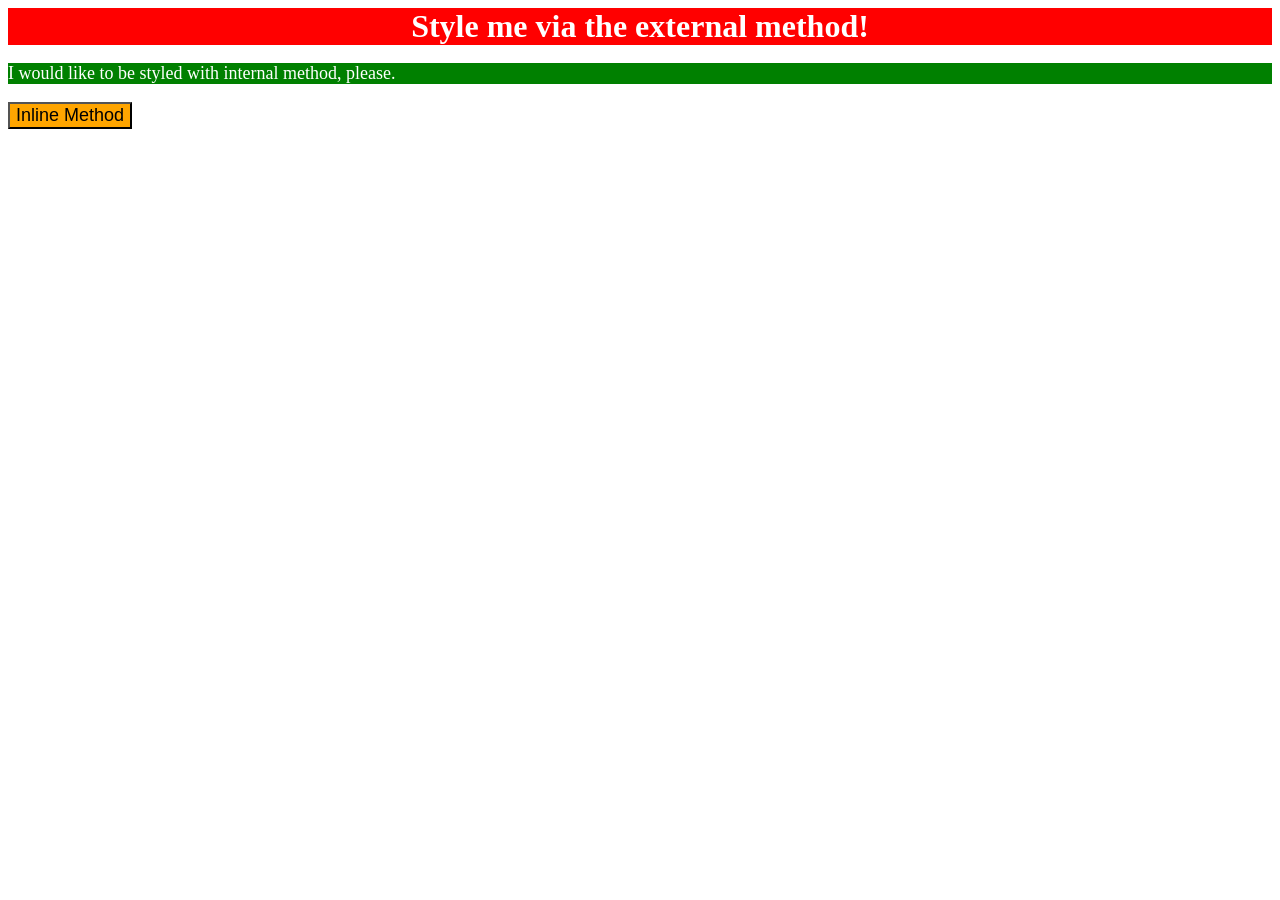
<file: 01-css/index.html>
<!DOCTYPE html>
<html lang="en">
<head>
    <meta charset="UTF-8">
    <link rel="stylesheet" href="./style.css">
    <style>
        p {
            background-color: green;
            color: white;
            font-size: 18px;
        }
    </style>
</head>
<body>
    <div>Style me via the external method!</div>
    <p>I would like to be styled with internal method, please.</p>
    <button style="background-color: orange; font-size: 18px;">Inline Method</button>
</body>
</html>
</file>
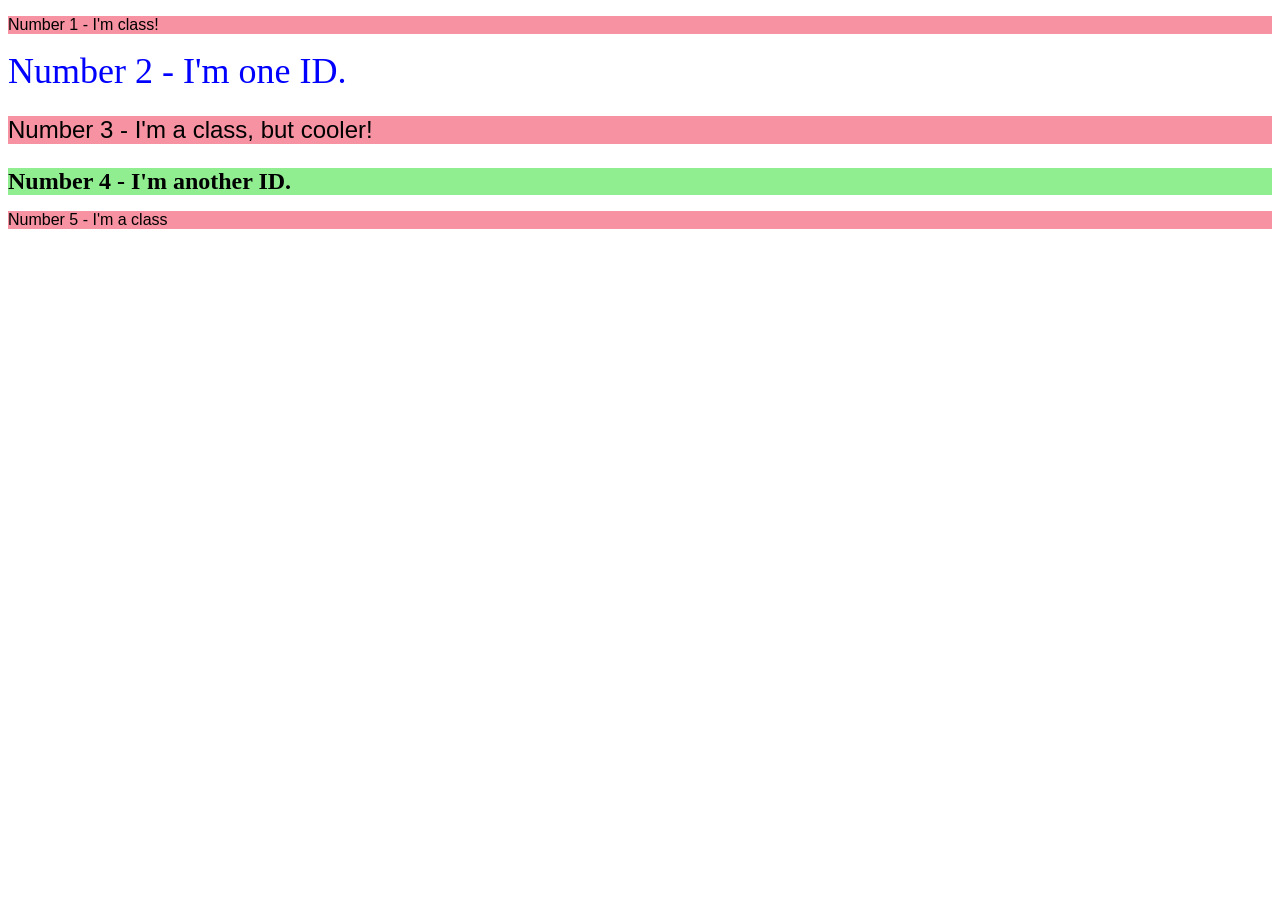
<file: 02-css/index.html>
<!DOCTYPE html>
<html lang="en">
<head>
    <meta charset="UTF-8">
    <link rel="stylesheet" href="./style.css">
    <title>Class and ID Selectors</title>
</head>
<body>
    <p class="odd">Number 1 - I'm class!</p>
    <div id="one">Number 2 - I'm one ID.</div>
    <p class="odd adjust-font-size">Number 3 - I'm a class, but cooler!</p>
    <div id="two">Number 4 - I'm another ID.</div>
    <p class="odd">Number 5 - I'm a class</p>

</body>
</html>
</file>
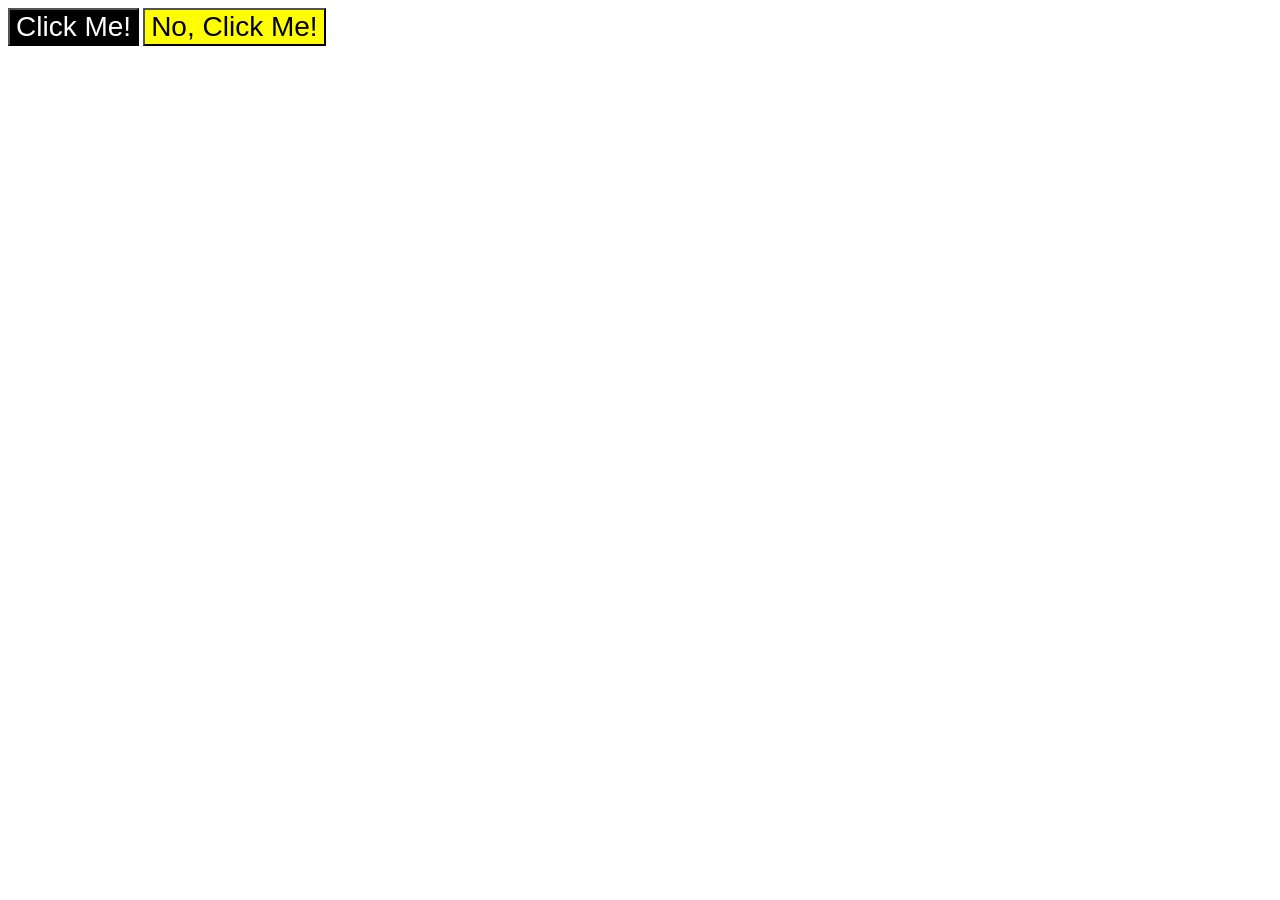
<file: 03-css/index.html>
<!DOCTYPE html>
<html lang="en">
<head>
    <meta charset="UTF-8">
    <link rel="stylesheet" href="./style.css">
    <title>Grouping Selectors</title>
</head>
<body>
    <button id="first" class="both-elements">Click Me!</button>
    <button id="second" class="both-elements">No, Click Me!</button>
</body>
</html>
</file>
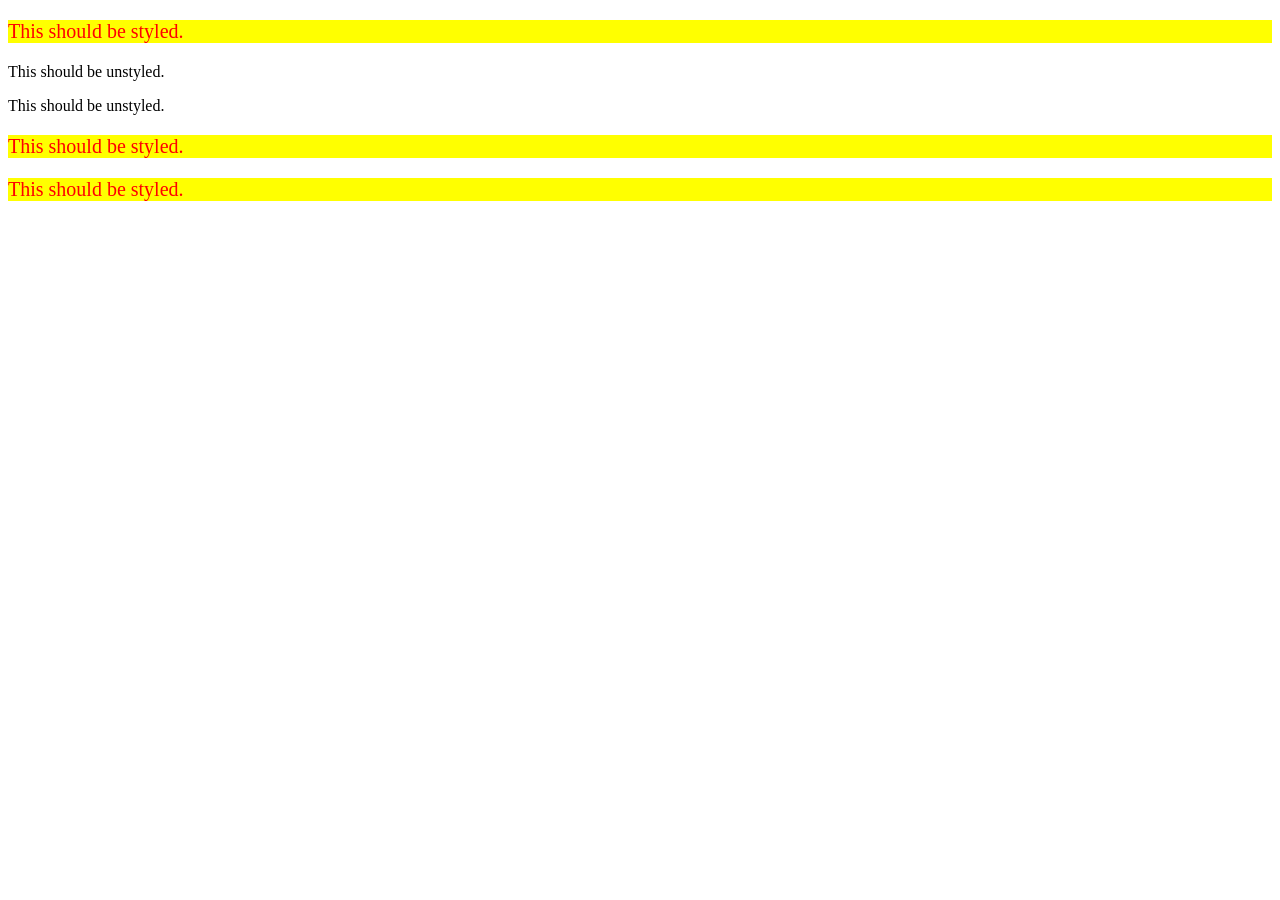
<file: 05-css/index.html>
<!DOCTYPE html>
<html lang="en">
  <head>
    <meta charset="UTF-8">
    <meta http-equiv="X-UA-Compatible" content="IE=edge">
    <meta name="viewport" content="width=device-width, initial-scale=1.0">
    <title>Descendant Combinator</title>
    <link rel="stylesheet" href="style.css">
  </head>
  <body>
    <div class="container">
      <p class="text">This should be styled.</p>
    </div>
    <p class="text">This should be unstyled.</p>
    <p class="text">This should be unstyled.</p>
    <div class="container">
      <p class="text">This should be styled.</p>
      <p class="text">This should be styled.</p>
    </div>
  </body>
</html>
</file>
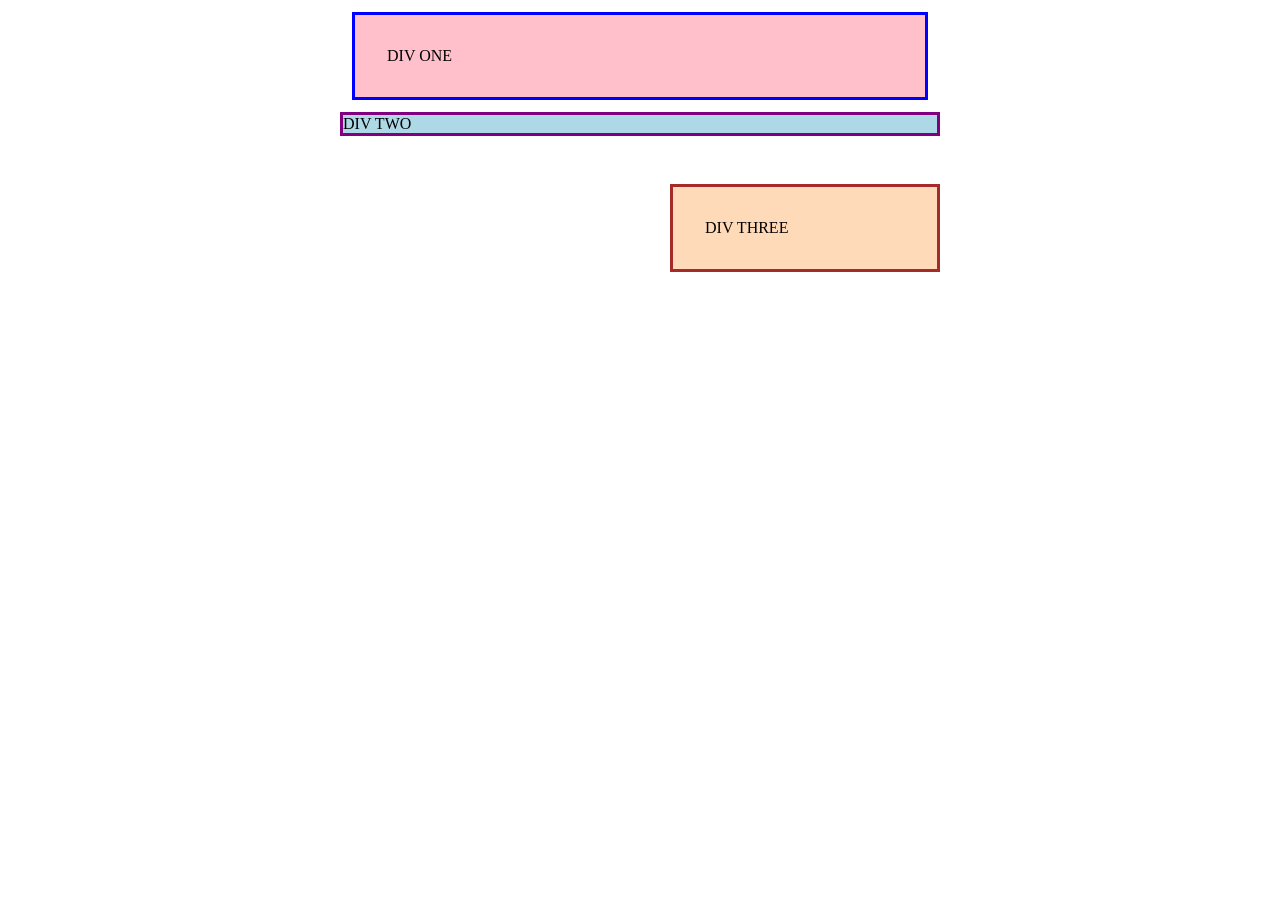
<file: block-inline/index.html>
<!DOCTYPE html>
<html lang="en">
  <head>
    <meta charset="UTF-8">
    <meta http-equiv="X-UA-Compatible" content="IE=edge">
    <meta name="viewport" content="width=device-width, initial-scale=1.0">
    <title>Margin and Padding exercise</title>
    <link rel="stylesheet" href="./style.css">
  </head>
  <body>
    <div class="one">
      DIV ONE
    </div>
    <div class="two">
      DIV TWO
    </div>
    <div class="three">
      DIV THREE
    </div>
  </body>
</html>
</file>
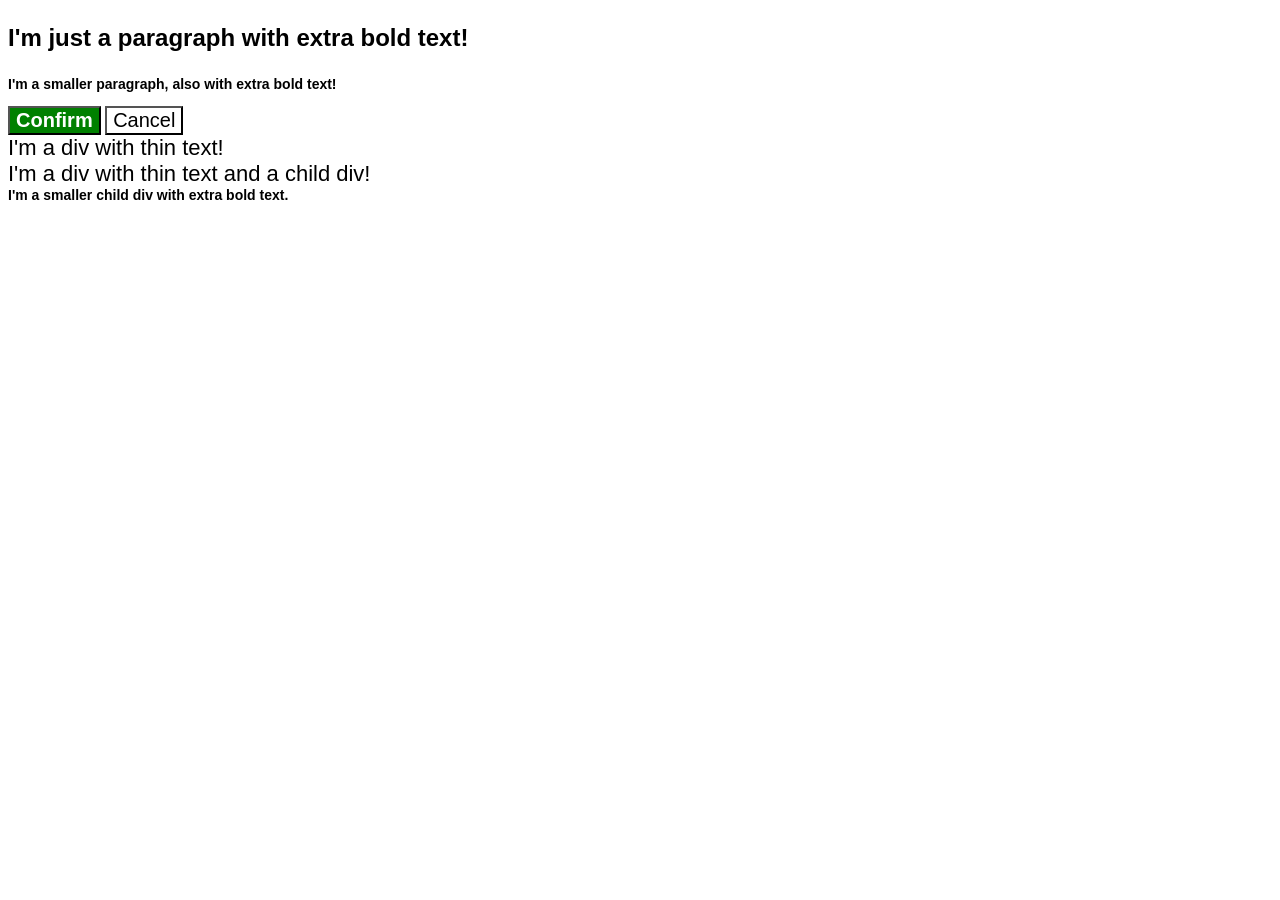
<file: css-method/index.html>
<!DOCTYPE html>
<html lang="en">
  <head>
    <meta charset="UTF-8">
    <meta http-equiv="X-UA-Compatible" content="IE=edge">
    <meta name="viewport" content="width=device-width, initial-scale=1.0">
    <title>CSS METHOD</title>
    <link rel="stylesheet" href="style.css">
  </head>
  <body>
    <p class="para">I'm just a paragraph with extra bold text!</p>
    <p class="para small-para">I'm a smaller paragraph, also with extra bold text!</p>

    <button id="confirm-button" class="button confirm">Confirm</button>
    <button id="cancel-button" class="button cancel">Cancel</button>

    <div class="text">I'm a div with thin text!</div>
    <div class="text">I'm a div with thin text and a child div!
      <div class="text child">I'm a smaller child div with extra bold text.</div>
    </div>
  </body>
</html>
</file>
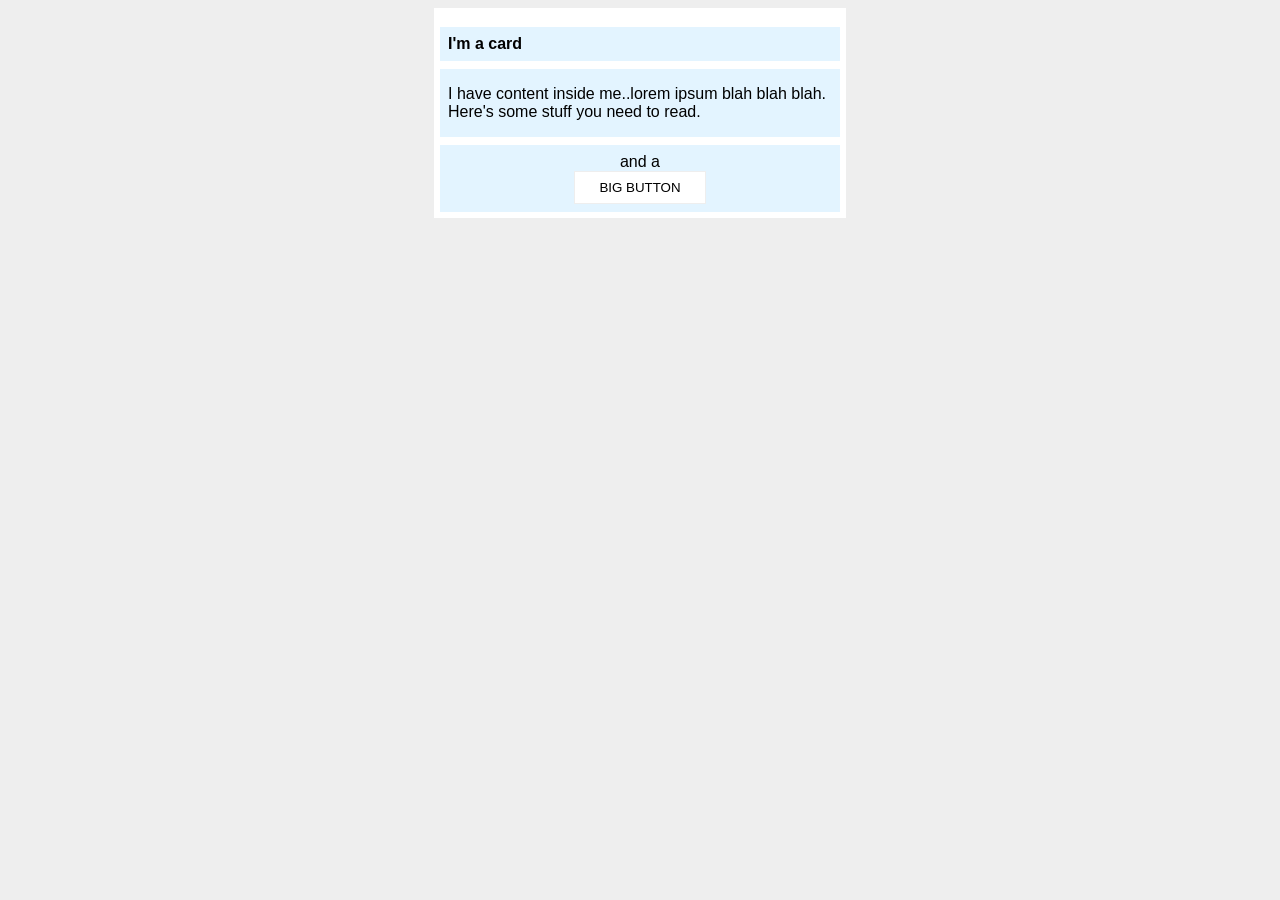
<file: block-inline/02-margin-and-padding-2/index.html>
<!DOCTYPE html>
<html lang="en">
  <head>
    <meta charset="UTF-8">
    <meta http-equiv="X-UA-Compatible" content="IE=edge">
    <meta name="viewport" content="width=device-width, initial-scale=1.0">
    <title>Margin and Padding exercise 2</title>
    <link rel="stylesheet" href="style.css">
  </head>
  <body>
    <div class="card">
      <h1 class="title">I'm a card</h1>
      <div class="content">I have content inside me..lorem ipsum blah blah blah. Here's some stuff you need to read.</div>
      <div class="button-container">and a <button>BIG BUTTON</button></div>
    </div>
  </body>
</html>
</file>
<file: 01-css/style.css>
div {
    background-color: red;
    color: white;
    font-size: 32px;
    text-align: center;
    font-weight: bold;
}
</file>
<file: 02-css/style.css>
#one {
    color: #0000FF;
    font-size: 36px;
}
#two {
    background-color: #90ee90;
    font-size: 24px;
    font-weight: 900;
}

.odd {
    background-color: #f692a1;
    font-family: Verdana, Arial, sans-serif;
}

.adjust-font-size {
    font-size: 24px;
}
</file>
<file: 03-css/style.css>
#first {
    background-color: #000000;
    color:rgb(255, 255, 255)
}
#second {
    background-color: #ffff00
}
.both-elements {
    font-size: 28px;
    font-family: helvetica, Times New Roman, sans-serif;
}
</file>
<file: 05-css/style.css>
.container p {
    background-color: yellow;
    color: red;
    font-size: 20px;
}
</file>
<file: block-inline/style.css>
body {
  max-width: 600px;
  margin: 0 auto;
}

.one {
  background: pink;
  border: 3px solid blue;
  padding: 32px;
  margin: 12px;
}

.two {
  background: lightblue;
  border: 3px solid purple;
  /* CHANGE ME */
  margin-bottom:48px;
}

.three {
  background: peachpuff;
  border: 3px solid brown;
  width: 200px;
  padding: 32px;
  margin-left: auto;
}
</file>
<file: css-method/style.css>
body {
  font-family: Arial, Helvetica, sans-serif;
}

.para,
.small-para {
  color: hsl(0, 0%, 0%);
  font-weight: 800;
  font-size: 24px;
}

.small-para {
  font-size: 14px;
  font-weight: 800;
}


#confirm-button {
  background: green;
  color: white;
  font-weight: bold;
} 

.button {
  background-color: rgb(255, 255, 255);
  color: rgb(0, 0, 0);
  font-size: 20px;
}

.text {
  color: rgb(0, 0, 0);
  font-size: 22px;
  font-weight: 100;
}
.child {
  color: rgb(0, 0, 0);
  font-weight: 800;
  font-size: 14px;
}
</file>
<file: block-inline/02-margin-and-padding-2/style.css>
body {
  background: #eee;
  font-family: sans-serif;
}

.card {
  width: 400px;
  background: #fff;
  margin: 8px auto;
  padding: 8px 6px 6px 6px;
}

.title {
  background: #e3f4ff;
  font-size: 16px;
  padding: 8px;
  margin-bottom: 8px;
}

.content {
  background: #e3f4ff;
  margin-bottom: 8px;
  padding: 16px 8px;
}

.button-container {
  background: #e3f4ff;
   text-align: center;
   padding: 8px;
}

button {
  background: white;
  border: 1px solid #eee;
  display: block;
  padding: 8px 24px;
  margin: 0 auto;
}
</file>
